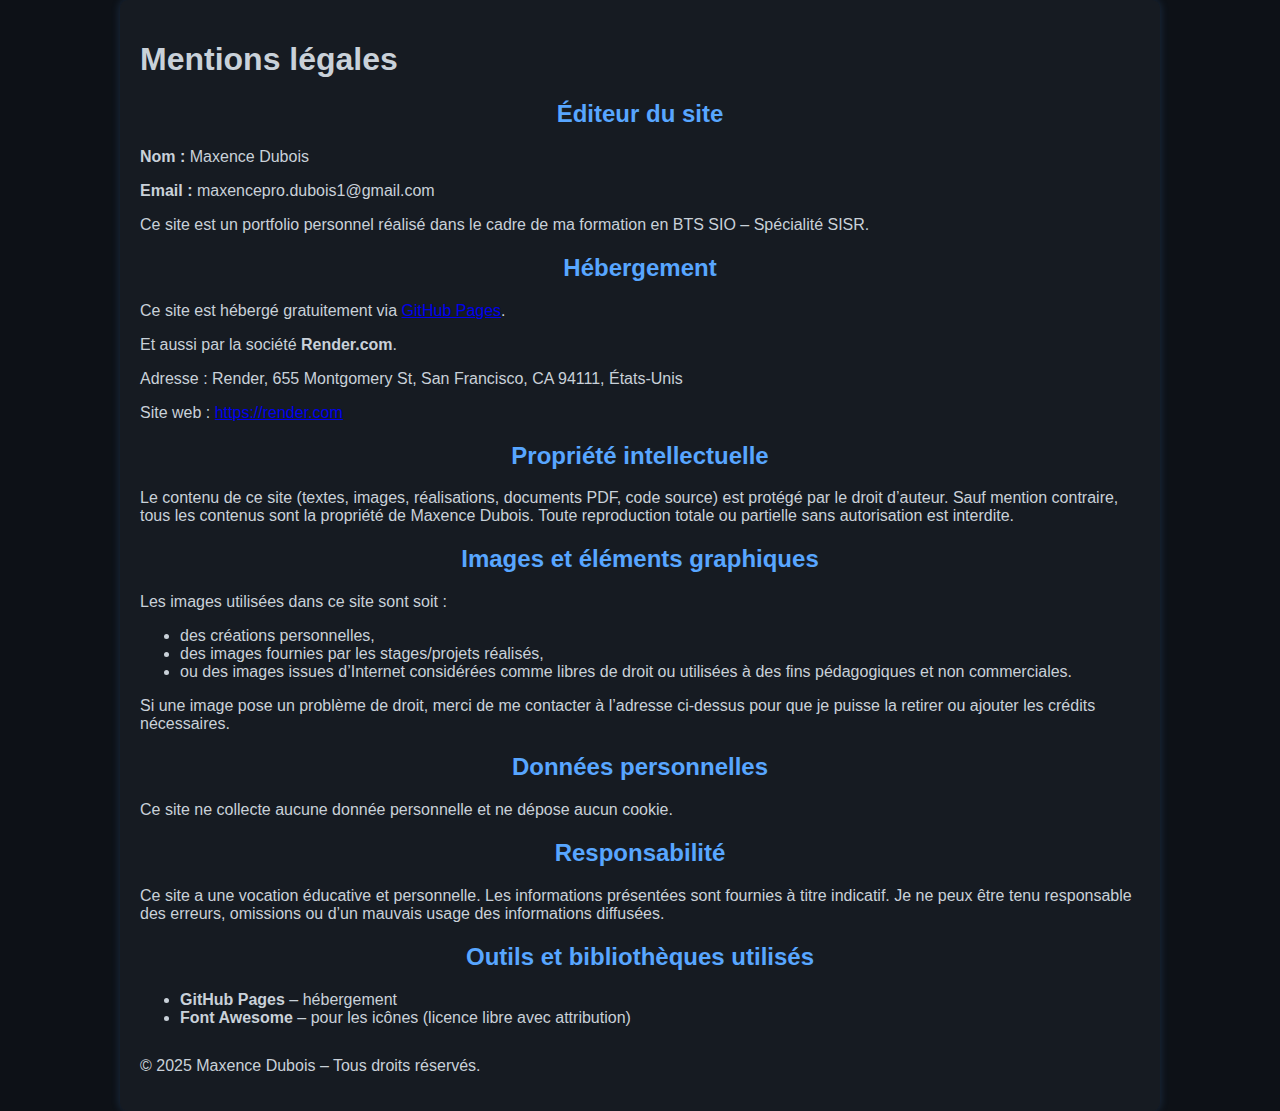
<file: mentions-legales.html>
<!DOCTYPE html>
<html lang="fr">
<head>
    <meta charset="UTF-8">
    <meta name="viewport" content="width=device-width, initial-scale=1.0">
    <title>Mentions légales - Maxence Dubois</title>
    <link rel="stylesheet" href="style.css">
</head>
<body>
    <section class="container">
        <h1>Mentions légales</h1>

        <h2>Éditeur du site</h2>
        <p><strong>Nom :</strong> Maxence Dubois</p>
        <p><strong>Email :</strong> maxencepro.dubois1@gmail.com</p>
        <p>Ce site est un portfolio personnel réalisé dans le cadre de ma formation en BTS SIO – Spécialité SISR.</p>

        <h2>Hébergement</h2>
        <p>Ce site est hébergé gratuitement via <a href="https://pages.github.com" target="_blank">GitHub Pages</a>.</p

            <p>Et aussi par la société <strong>Render.com</strong>.</p>
            <p>Adresse : Render, 655 Montgomery St, San Francisco, CA 94111, États-Unis</p>
            <p>Site web : <a href="https://render.com" target="_blank">https://render.com</a></p>
            

        <h2>Propriété intellectuelle</h2>
        <p>Le contenu de ce site (textes, images, réalisations, documents PDF, code source) est protégé par le droit d’auteur. Sauf mention contraire, tous les contenus sont la propriété de Maxence Dubois. Toute reproduction totale ou partielle sans autorisation est interdite.</p>

        <h2>Images et éléments graphiques</h2>
        <p>Les images utilisées dans ce site sont soit :</p>
        <ul>
            <li>des créations personnelles,</li>
            <li>des images fournies par les stages/projets réalisés,</li>
            <li>ou des images issues d’Internet considérées comme libres de droit ou utilisées à des fins pédagogiques et non commerciales.</li>
        </ul>
        <p>Si une image pose un problème de droit, merci de me contacter à l’adresse ci-dessus pour que je puisse la retirer ou ajouter les crédits nécessaires.</p>

        <h2>Données personnelles</h2>
        <p>Ce site ne collecte aucune donnée personnelle et ne dépose aucun cookie.</p>

        <h2>Responsabilité</h2>
        <p>Ce site a une vocation éducative et personnelle. Les informations présentées sont fournies à titre indicatif. Je ne peux être tenu responsable des erreurs, omissions ou d’un mauvais usage des informations diffusées.</p>

        <h2>Outils et bibliothèques utilisés</h2>
        <ul>
            <li><strong>GitHub Pages</strong> – hébergement</li>
            <li><strong>Font Awesome</strong> – pour les icônes (licence libre avec attribution)</li>
        </ul>

        <p style="margin-top: 30px;">© 2025 Maxence Dubois – Tous droits réservés.</p>
    </section>
</body>
</html>
</file>
<file: style.css>
body {
    background-color: #0d1117;
    color: #c9d1d9;
    font-family: Arial, sans-serif;
    margin: 0;
    padding: 0;
}

.container {
    width: 80%;
    max-width: 1000px;
    margin: auto;
    padding: 20px;
}

/* Navigation */
nav {
    display: flex;
    justify-content: center;
    background-color: #161b22;
    position: fixed;
    width: 100%;
    top: 0;
    left: 0;
    z-index: 1000;
    padding: 15px 0;
}
nav ul {
    list-style: none;
    display: flex;
    gap: 20px;
    padding: 0;
}
nav ul li a {
    text-decoration: none;
    color: #58a6ff;
    font-weight: bold;
    transition: color 0.3s;
}
nav ul li a:hover {
    color: #ffffff;
}

/* Hero Section */
.hero {
    text-align: center;
    padding: 150px 20px 50px;
}
.hero h1 {
    font-size: 2.5em;
    color: #58a6ff;
}
.hero p {
    font-size: 1.2em;
}
.cta-button {
    display: inline-block;
    padding: 10px 20px;
    margin-top: 15px;
    color: #0d1117;
    background: #58a6ff;
    border-radius: 5px;
    text-decoration: none;
    font-weight: bold;
    transition: background 0.3s, color 0.3s;
}
.cta-button:hover {
    background: #ffffff;
    color: #0d1117;
}

/* Sections */
section {
    margin-top: 50px;
    background-color: #161b22;
    padding: 20px;
    border-radius: 8px;
    box-shadow: 0 0 10px rgba(88, 166, 255, 0.2);
}

h2 {
    color: #58a6ff;
    text-align: center;
}

/* Expérience en grille */
.experience-grid {
    display: grid;
    grid-template-columns: repeat(auto-fit, minmax(300px, 1fr));
    gap: 20px;
    margin-top: 20px;
}
.exp-box {
    background: #0d1117;
    padding: 15px;
    border-left: 4px solid #58a6ff;
    border-radius: 5px;
}

/* Compétences */
.skills-grid {
    display: flex;
    flex-wrap: wrap;
    gap: 10px;
    justify-content: center;
    list-style: none;
    padding: 0;
}
.skills-grid span {
    background-color: #21262d;
    padding: 10px 15px;
    border-radius: 5px;
    border: 1px solid #58a6ff;
}

/* Contact */
#contact p {
    text-align: center;
    font-size: 1.1em;
}

/* Tableau de Synthèse */
#tableau-synthese {
    margin-top: 50px;
    background-color: #161b22;
    padding: 20px;
    border-radius: 8px;
    box-shadow: 0 0 10px rgba(88, 166, 255, 0.2);
    text-align: center;
}

#csvTable {
    width: 100%;
    border-collapse: collapse;
    margin-top: 20px;
}

#csvTable th, #csvTable td {
    border: 1px solid #58a6ff;
    padding: 10px;
    text-align: center;
}

#csvTable th {
    background-color: #0d1117;
    color: #58a6ff;
}

#csvTable tr:nth-child(even) {
    background-color: #21262d;
}

#csvTable tr:hover {
    background-color: #2d333b;
}

/* Timeline Alternative - Style Alterné */
.timeline {
    position: relative;
    max-width: 1000px;
    margin: 40px auto;
    padding: 20px 0;
}

/* La ligne centrale verticale */
.timeline::after {
    content: '';
    position: absolute;
    width: 6px;
    background-color: #58a6ff;
    top: 0;
    bottom: 0;
    left: 50%;
    margin-left: -3px;
}

/* Conteneur des éléments de la timeline */
.timeline-item {
    padding: 10px 40px;
    position: relative;
    width: 50%;
    box-sizing: border-box;
}

/* Pour les éléments à gauche */
.timeline-item.left {
    left: 0;
}

/* Pour les éléments à droite */
.timeline-item.right {
    left: 50%;
}

/* Cercles sur la ligne */
.timeline-item::after {
    content: '';
    position: absolute;
    width: 20px;
    height: 20px;
    top: 15px;
    background-color: #0d1117;
    border: 4px solid #58a6ff;
    border-radius: 50%;
    z-index: 1;
}

/* Position du cercle selon la position de l'item */
.timeline-item.left::after {
    right: -10px;
}

.timeline-item.right::after {
    left: -10px;
}

/* Contenu interne des items */
.timeline-content {
    padding: 20px;
    background: #0d1117;
    border-radius: 6px;
    position: relative;
    box-shadow: 0 0 5px rgba(88, 166, 255, 0.3);
}

/* Date de l'événement */
.timeline-date {
    display: block;
    font-weight: bold;
    margin-bottom: 10px;
    color: #58a6ff;
}

/* Responsive : sur petit écran, les éléments occupent toute la largeur */
@media screen and (max-width: 600px) {
    .timeline-item {
        width: 100%;
        padding-left: 70px;
        padding-right: 25px;
    }
    .timeline-item::after {
        left: 60px;
    }
    .timeline::after {
        left: 31px;
    }
    .timeline-item.left, .timeline-item.right {
        left: 0;
    }
}
.realisation-box {
    background-color: #161b22;
    border-left: 4px solid #58a6ff;
    border-radius: 10px;
    padding: 20px;
    margin: 20px 0;
    box-shadow: 0 0 10px rgba(88, 166, 255, 0.2);
    color: #c9d1d9;
}

.realisation-box h3 {
    margin-top: 0;
    font-size: 1.3em;
    color: #58a6ff;
}

.tags {
    margin-top: 15px;
    display: flex;
    flex-wrap: wrap;
    gap: 10px;
}

.tags span {
    background-color: #21262d;
    color: #58a6ff;
    padding: 8px 12px;
    border-radius: 20px;
    border: 1px solid #58a6ff;
    font-size: 0.9em;
}
.images-row {
    display: flex;
    justify-content: center;
    gap: 20px;
    flex-wrap: wrap;
    margin-top: 20px;
}

.images-row img {
    max-width: 45%;
    border-radius: 10px;
    box-shadow: 0 0 10px rgba(88, 166, 255, 0.2);
}
.image-large {
    width: 100%;
    max-width: 1000px;
    display: block;
    margin: 20px auto;
    border-radius: 10px;
}
.carousel-wrapper {
    position: relative;
    max-width: 800px;
    margin: 20px auto;
    overflow: hidden;
  }
  
  .carousel-track-container {
    overflow: hidden;
  }
  
  .carousel-track {
    display: flex;
    transition: transform 0.5s ease-in-out;
  }
  
  .carousel-image {
    width: 100%;
    flex-shrink: 0;
    border-radius: 10px;
  }
  
  .carousel-button {
    position: absolute;
    top: 50%;
    transform: translateY(-50%);
    background: rgba(0,0,0,0.5);
    border: none;
    color: white;
    font-size: 2rem;
    cursor: pointer;
    padding: 5px 10px;
    z-index: 10;
  }
  
  .carousel-button.prev {
    left: 10px;
  }
  
  .carousel-button.next {
    right: 10px;
  }
  .note-list {
  list-style-type: '🟢 ';
  padding-left: 1.5em;
}

.note-list li {
  margin-bottom: 1em;
  background: #f9f9f9;
  padding: 10px 15px;
  border-left: 4px solid #3b82f6;
  border-radius: 6px;
}
.note-list li {
    background: none; /* 👈 plus de fond */
    padding: 10px 15px;
    border-left: 4px solid #3b82f6;
    border-radius: 6px;
  }
</file>
